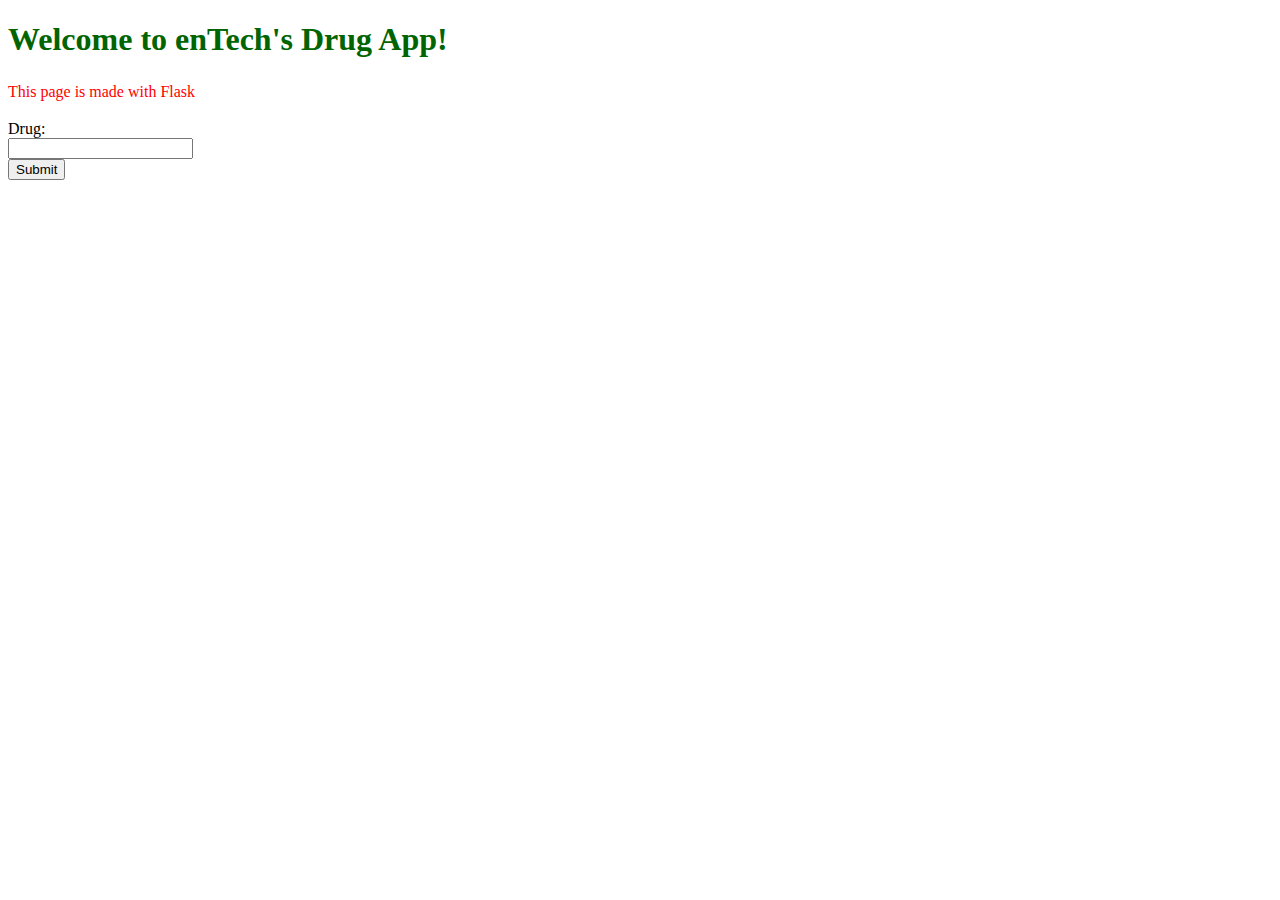
<file: web/templates/index.html>
<!doctype html>
<html>
<head>
  <link rel="stylesheet" href="../static/style.css"/>
</head>
<body>
  <title>enHealth</title>
    <h1>Welcome to enTech's Drug App!</h1>
    <p>This page is made with Flask</p>
    <form action="drug">
      Drug: <br>
      <input type="text" name="keyword"><br>
      <input type="submit" value="Submit">
    </form>
</body>
</html>
</file>
<file: web/static/style.css>
html {
  background-color: #fff;
}

form {
  width: 100%;
}

h1 {
  color: darkgreen;
}

p {
  color: red;
  line-height: 1.5em;
}
</file>
